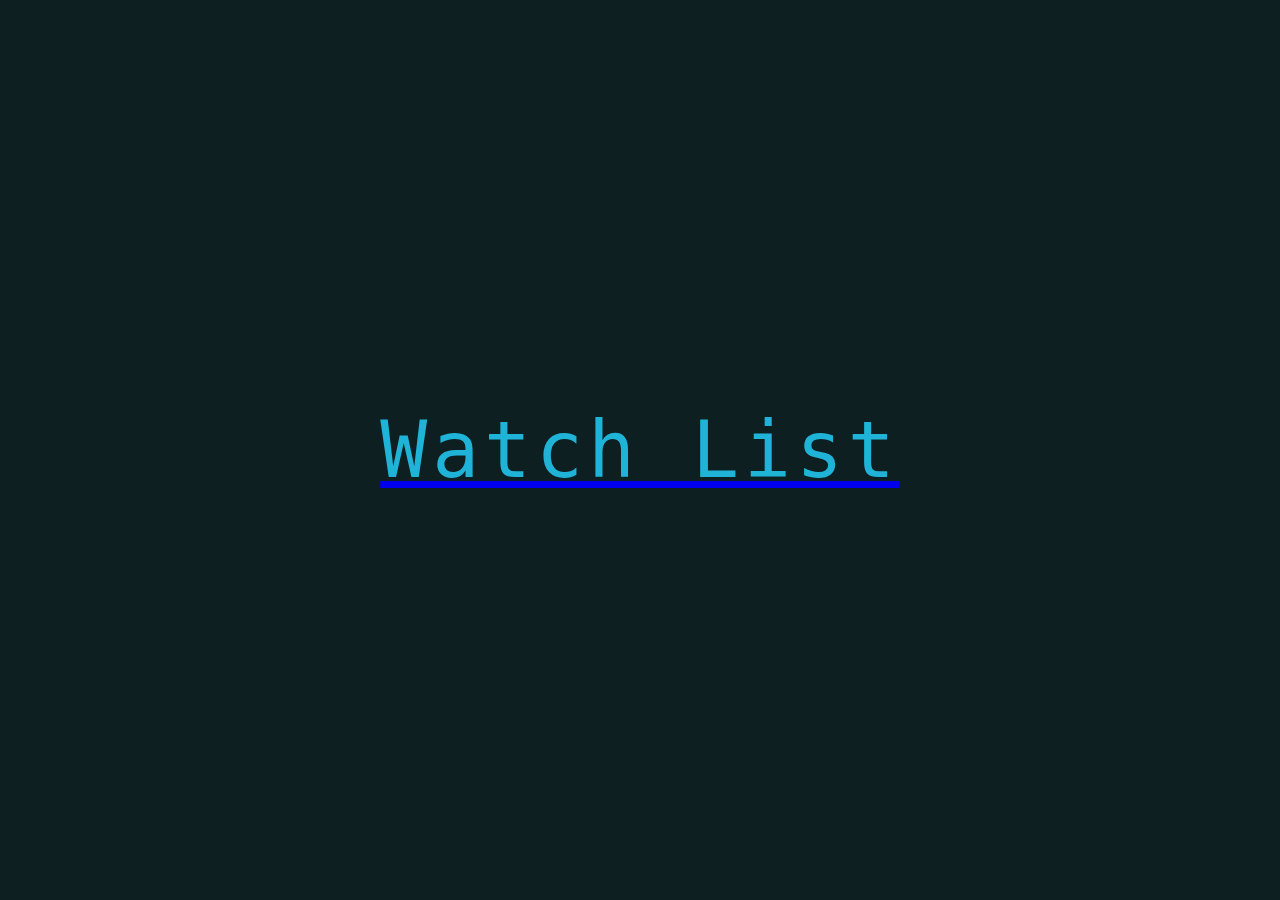
<file: index.html>
<!DOCTYPE html>
<html lang="en">
  <head>
    <meta charset="UTF-8" />
    <meta name="viewport" content="width=device-width, initial-scale=1.0" />
    <title>Document</title>
    <link rel="stylesheet" href="index.css" />
  </head>
  <body>
    <a href="./main.html">
      <h1><span>Watch</span> List</h1>
    </a>
  </body>
</html>
</file>
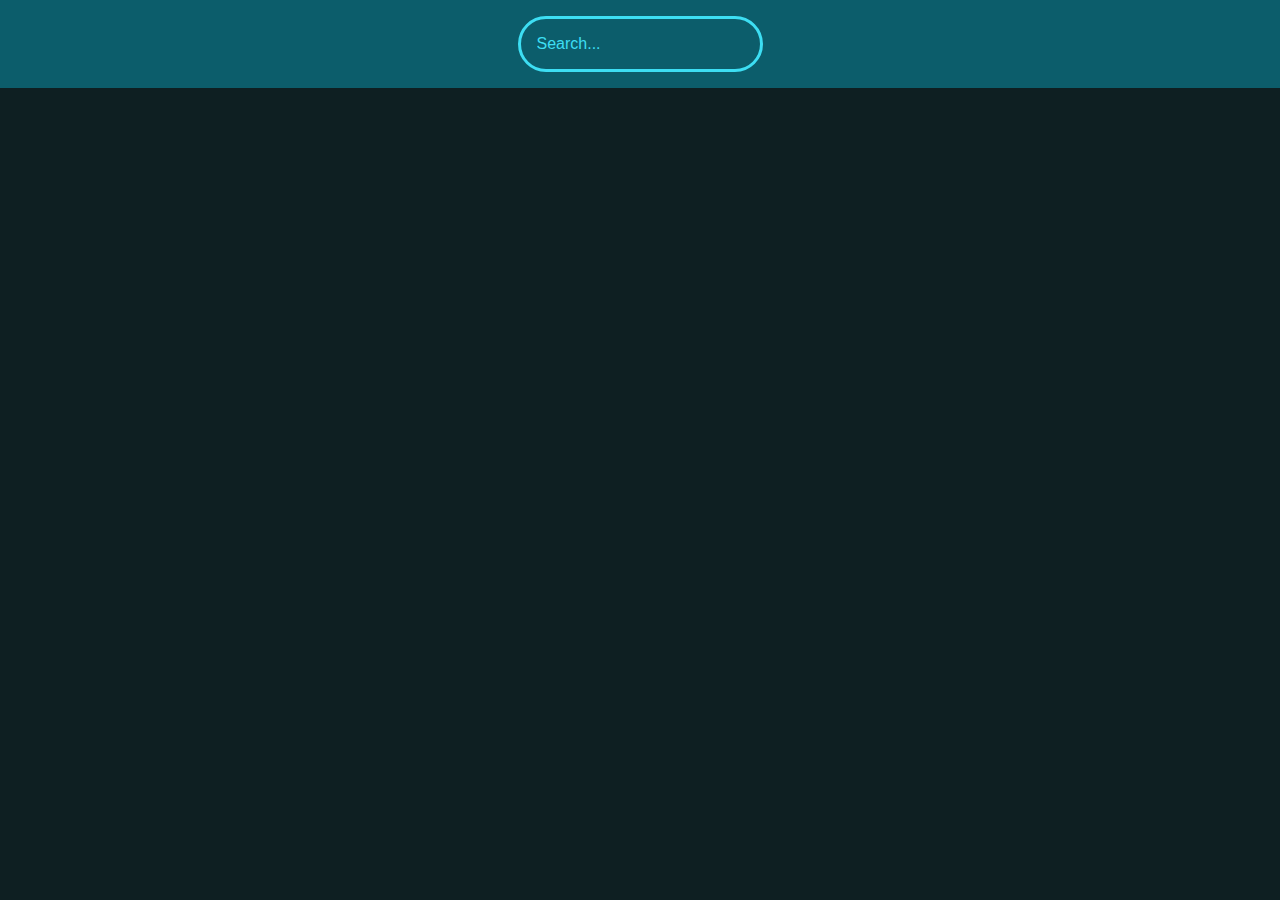
<file: main.html>
<!DOCTYPE html>
<html lang="en">
  <head>
    <meta charset="UTF-8" />
    <meta name="viewport" content="width=device-width, initial-scale=1.0" />
    <title>Watch_List</title>
    <link rel="stylesheet" href="style.css" />
    <link rel="shortcut icon" href="./movie.ico" type="image/x-icon" />
  </head>
  <body>
    <header>
      <form id="form">
        <input type="text" id="search" class="search" placeholder="Search..." />
      </form>
    </header>

    <main id="main"></main>

    <script src="script.js"></script>
  </body>
</html>
</file>
<file: index.css>
* {
  margin: 0;
  padding: 0;
  box-sizing: border-box;
  font-family: monospace;
}

body {
  display: flex;
  justify-content: center;
  align-items: center;
  min-height: 100vh;
  background: rgb(14, 31, 34);
}

h1 {
  font-size: 6em;
  font-weight: 500;
  color: rgb(31, 179, 216);
  letter-spacing: 5px;
  cursor: pointer;
}

h1 span {
  transition: 8.2s ease-in-out;
}

h1:hover span:nth-child(1) {
  margin-right: 10px;
}

h1:hover span:nth-child(1):after {
  content: ' This';
}

h1:hover span:nth-child(2) {
  margin-left: 40px;
}

h1:hover span {
  color: blueviolet;
  text-shadow: 15px 20px 10px #fff, 15px 20px 20px #fff, 0 0 40px #fff,
    0 0 80px #fff, 0 0 120px #fff 0 0 160px #fff;
}
</file>
<file: style.css>
* {
  box-sizing: border-box;
}

body {
  background-color: rgb(14, 31, 34);
  font-family: monospace;
  margin: 0;
}

header {
  padding: 1rem;
  display: flex;
  justify-content: center;
  background-color: rgb(12, 93, 107);
}

h3 {
  text-decoration: underline;
}

.search {
  background-color: transparent;
  border: 3px solid rgb(61, 222, 243);
  border-radius: 50px;
  font-size: 1rem;
  padding: 1rem;
  color: aqua;
}

.search::placeholder {
  color: rgb(61, 222, 243);
}

.search:focus {
  outline: none;
}

main {
  display: flex;
  flex-wrap: wrap;
}

.movie {
  width: 300px;
  margin: 1rem;
  background-color: rgb(12, 93, 107);
  box-shadow: 0 4px 5px rgba(0, 0, 0, 0.2);
  position: relative;
  overflow: hidden;
  border-radius: 5px;
}

.movie img {
  width: 100%;
}

.movie-info {
  color: rgb(61, 222, 243);
  display: flex;
  align-items: center;
  justify-content: space-between;
  padding: 0.5rem 1rem 1rem;
  letter-spacing: 1px;
}

.movie-info span {
  background-color: rgb(1, 36, 43);
  padding: 0.25rem 0.5rem;
  border-radius: 3px;
  font-weight: 800;
}

.overview {
  background-color: rgb(4, 41, 48);
  color: rgb(31, 179, 216);
  padding: 2rem;
  position: absolute;
  left: 0;
  bottom: 0;
  right: 0;
  max-height: 100%;
  transform: translateY(101%);
  transition: transform 0.3s ease;
}

.movie:hover .overview {
  transform: translateY(0);
}
</file>
